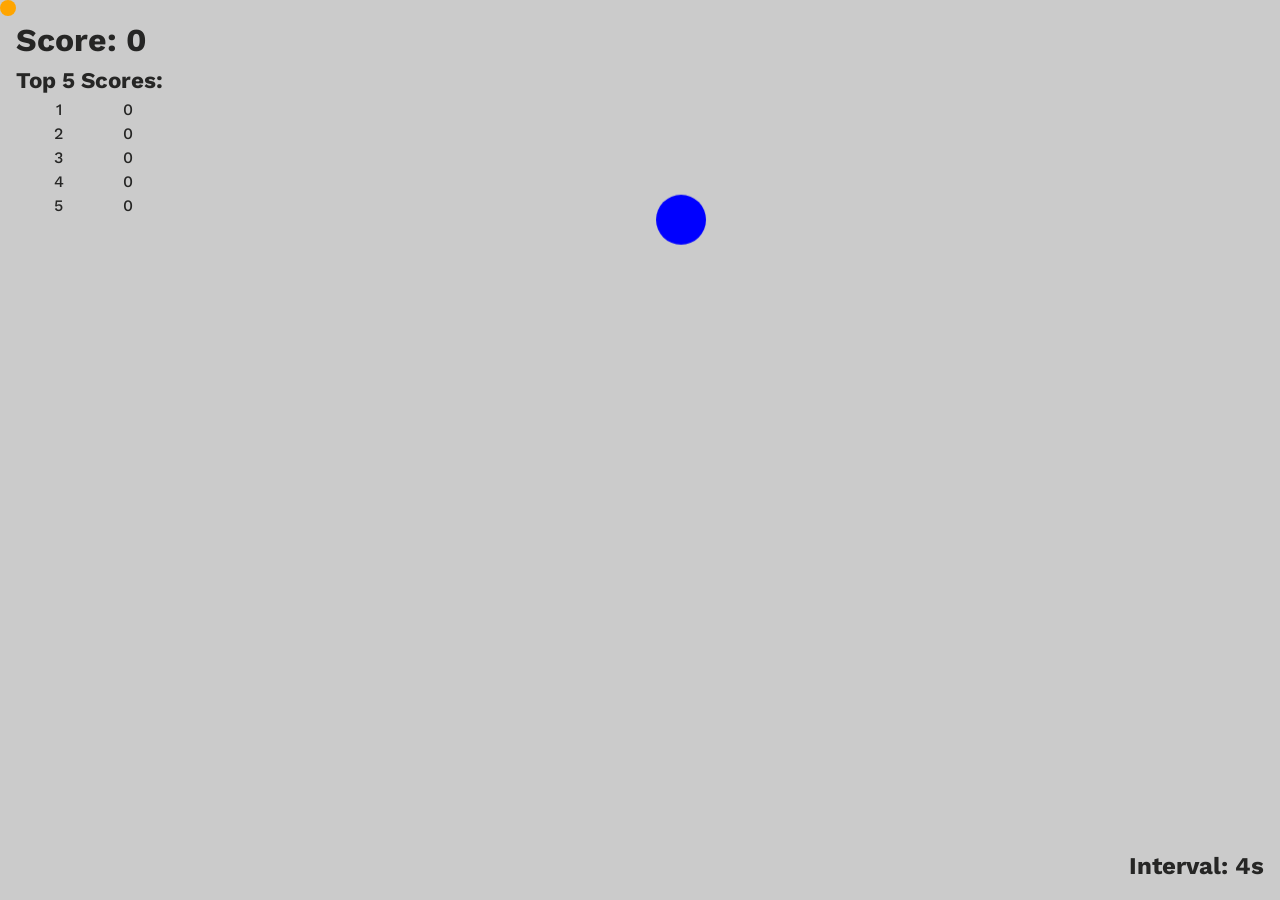
<file: demo/index.html>
<!DOCTYPE html>
<html lang="en">

<head>
    <meta charset="UTF-8">
    <meta name="viewport" content="width=device-width, initial-scale=1.0">
    <title>Reaction game</title>
    <link rel="stylesheet" href="./src/styles/main.css">
    <link rel="preconnect" href="https://fonts.googleapis.com">
    <link rel="preconnect" href="https://fonts.gstatic.com" crossorigin>
    <link href="https://fonts.googleapis.com/css2?family=Work+Sans:ital,wght@0,100..900;1,100..900&display=swap"
        rel="stylesheet">
</head>

<body>
    <main class="board" id="board">
        <div class="custom-cursor" id="custom-cursor"></div>

        <div class="ball" id="ball"></div>

        <div class="interval-timer" id="interval-timer">Interval: 4s</div>

        <p class="score" id="score">Score: 0</p>
        <div class="leaderboard" id="leaderboard">
            <h3>Top 5 Scores:</h3>
            <ul id="leaderboard-list">
            </ul>
        </div>

        <div class="game-over" id="game-over" style="display: none;">
            <p class="end-score" id="end-score">Score: 0</p>
            <p>Game Over</p>
            <p>Press Space to Restart</p>
        </div>
    </main>

    <script src="./src/scripts/function.js"></script>
    <script src="./src/scripts/main.js"></script>
</body>

</html>
</file>
<file: demo/src/styles/main.css>
@import url('./reset.css');

body {
  overflow: hidden;
  font-family: "Work Sans", sans-serif;
  cursor: none;
}

.custom-cursor {
  position: fixed;
  width: 1rem;
  height: 1rem;
  background-color: orange;
  border-radius: 50%;
  pointer-events: none;
  z-index: 1000;
}

.board {
  position: relative;
  width: 100vw;
  height: 100vh;
  background-color: rgb(203, 203, 203);
}

.ball {
  position: absolute;
  width: 50px;
  height: 50px;
  background-color: blue;
  border-radius: 50%;
  z-index: 500;
}

.score {
  position: absolute;
  top: 1rem;
  left: 1rem;
  font-size: 2rem;
  font-weight: 700;
  color: #262625;
  pointer-events: none; 
}

.interval-timer {
  position: absolute;
  bottom: 1rem;
  right: 1rem;
  font-size: 1.5rem;
  font-weight: bold;
  color: #262625;
  pointer-events: none;
  z-index: 900;
}

.game-over {
  position: absolute;
  top: 50%;
  left: 50%;
  transform: translate(-50%, -50%);
  text-align: center;
  font-size: 2rem;
  font-weight: bold;
  color: red;
  background-color: rgba(255, 255, 255, 0.9);
  padding: 1rem 2rem;
  border-radius: 10px;
  box-shadow: 0 4px 10px rgba(0, 0, 0, 0.2);
  z-index: 600;

  & .end-score {
    color: #262625;
    font-size: 3rem;
  }
}

.board.disabled {
  pointer-events: none; 
}

.leaderboard {
  position: absolute;
  top: 4rem; 
  left: 1rem;
  font-size: 1.2rem;
  font-weight: 600;
  color: #262625;
  pointer-events: none;

  & ul {
    list-style: none;
    padding-left: 0.5rem;
  }

  & li {
    display: grid;
    grid-template-columns: 1fr 1fr;
    text-align: center;
    font-size: 1rem;
    font-weight: 500;

    & span {
      display: block;
    }
  }
}
</file>
